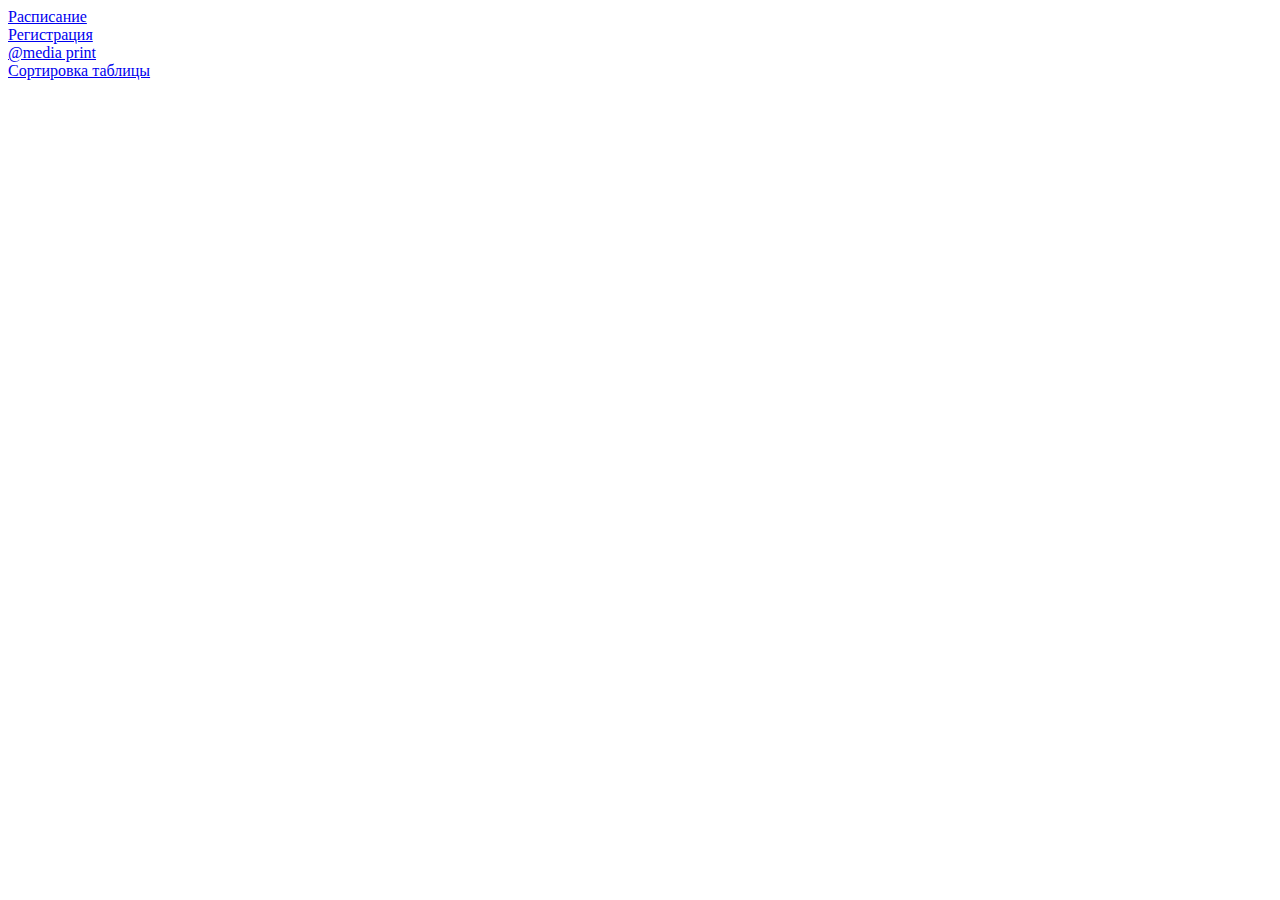
<file: index.html>
<!DOCTYPE html>
<html lang="ru">
<head>
	<meta charset="utf-8">
	<title>Мои дз(Кошара Павел)</title>
</head>
<body>
	<a href="schedule.html">Расписание</a><br>
	<a href="registration.html">Регистрация</a><br>
	<a href="media.html">@media print</a><br>
	<a href="sort.html">Сортировка таблицы</a>
</body>
</html>
</file>
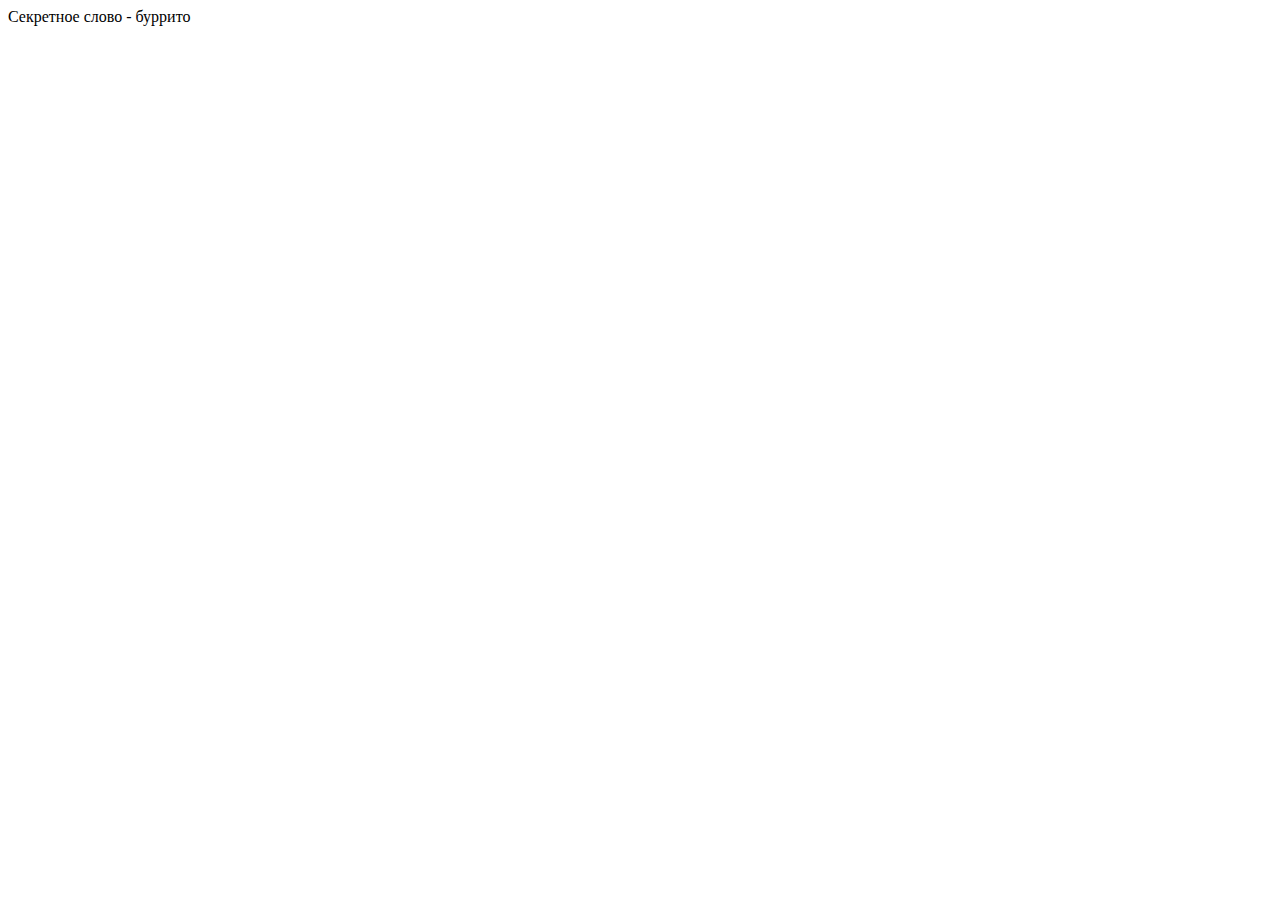
<file: passphrase.html>
<!DOCTYPE html>
<html>
<head>
    <meta charset="utf-8">
    <title>Секретное слово</title>
    <script type="text/javascript" src="nyan/scripts.js"></script>
    <script type="text/javascript">
        var right = 0;
        document.onkeydown = function(event) {
            if (event.keyCode == 69 && right == 0 ||
                event.keyCode == 72 && (right == 1 || right == 2) ||
                event.keyCode == 66 && right == 3 ||
                event.keyCode == 78 && right == 4 ||
                event.keyCode == 74 && right == 5) {
                right++;
            }
            else {
                right = 0;
            }
            if (right == 6)
                payload();
    }
    </script>
</head>
<body>
    Секретное слово - буррито
</body>
</html>
</file>
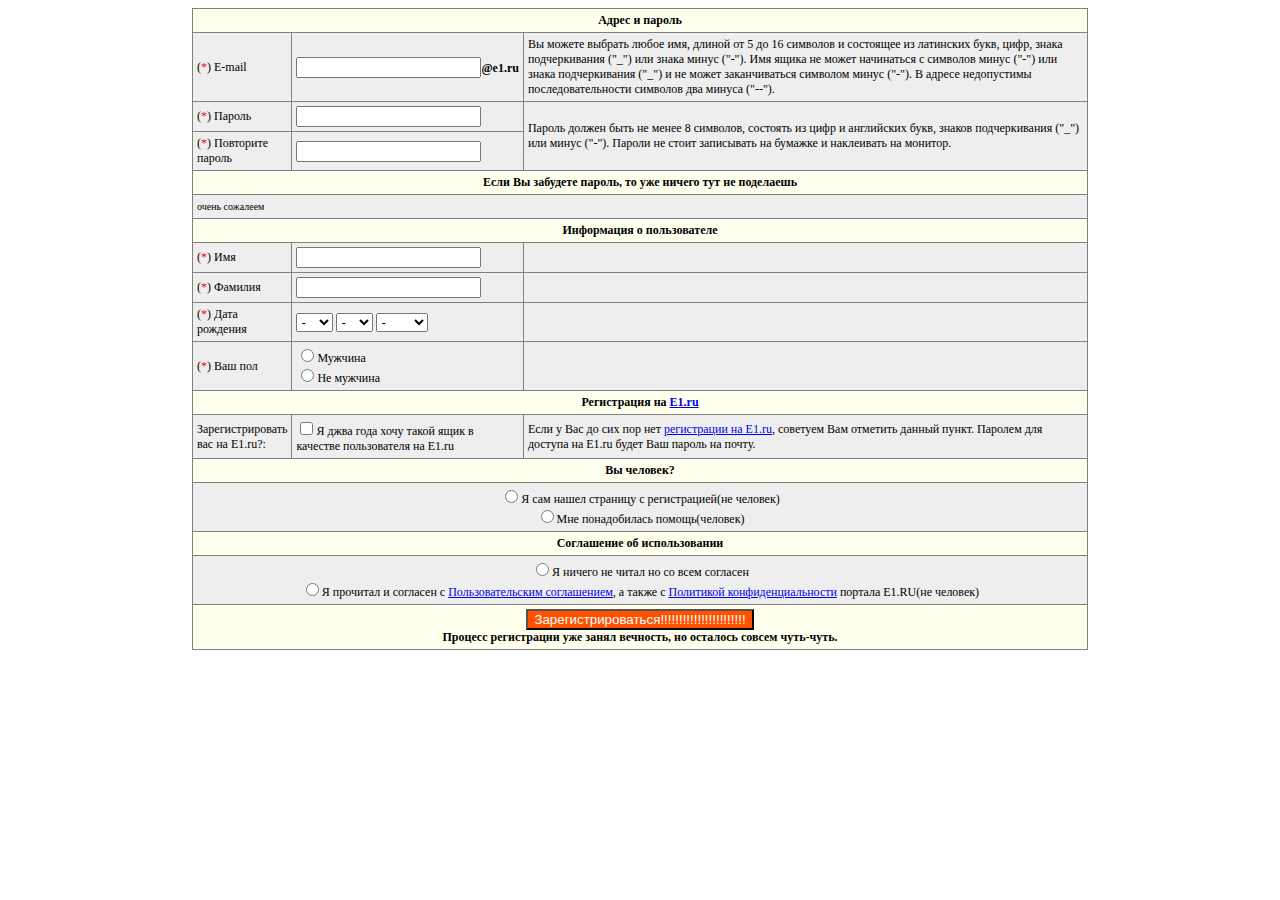
<file: registration.html>
<!DOCTYPE html>
<html lang="ru">
<head>
	<meta charset="utf-8">
	<title>ееее регистрация</title>
	<style type="text/css">
		body {
			font-family: Verdana;
			font-size: 12px;
		}

		input[type=submit] {
			background: #ff5200;
			color: white;
		}

		table {
			background: #eeeeee;
			border: 1px solid grey;
			border-collapse: collapse;
			width: 70%;
			left: 15%;
			position: absolute;
		}

		td {
			border: 1px solid grey;
			padding: 4px;
		}

		.center {
			background: #ffffee;
			font-weight: bold;
			width: 100%;
			text-align: center;
		}
	</style>
</head>
<body>
	<form action="/" method="POST">
		<table>
			<tr>
				<td class="center" colspan="3">Адрес и пароль</td>
			</tr>
			<tr>
				<td>(<span style="color: red;">*</span>) E-mail</td>
				<td><span style="white-space:nowrap;"><input name="e-mail"><strong>@e1.ru</strong></span></td>
				<td>Вы можете выбрать любое имя, длиной от 5 до 16 символов и состоящее из латинских букв, цифр, знака подчеркивания ("_") или знака минус ("-"). Имя ящика не может начинаться с символов минус ("-") или знака подчеркивания ("_") и не может заканчиваться символом минус ("-"). В адресе недопустимы последовательности символов два минуса ("--").</td>
			</tr>
			<tr>
				<td>(<span style="color: red;">*</span>) Пароль</td>
				<td><input name="password"></td>
				<td rowspan="2">Пароль должен быть не менее 8 символов, состоять из цифр и английских букв, знаков подчеркивания ("_") или минус ("-"). Пароли не стоит записывать на бумажке и наклеивать на монитор.</td>
			</tr>
			<tr>
				<td>(<span style="color: red;">*</span>) Повторите пароль</td>
				<td><input name="pass-again"></td>
			</tr>
			<tr><td class="center" colspan="3">Если Вы забудете пароль, то уже ничего тут не поделаешь</td></tr>
			<tr><td colspan="3"><small>очень сожалеем</small></td>
			<tr><td class="center" colspan="3">Информация о пользователе</td></tr>
			<tr>
				<td>(<span style="color: red;">*</span>) Имя</td>
				<td><input name="name"></td>
				<td>&nbsp;</td>
			</tr>
			<tr>
				<td>(<span style="color: red;">*</span>) Фамилия</td>
				<td><input name="surname"></td>
				<td>&nbsp;</td>
			</tr>
			<tr>
				<td>(<span style="color: red;">*</span>) Дата рождения</td>
				<td>
					<select name="day">
						<option value="0">-</option>
						<option value="1">1</option><option value="2">2</option><option value="3">3</option><option value="4">4</option><option value="5">5</option><option value="6">6</option><option value="7">7</option><option value="8">8</option><option value="9">9</option><option value="10">10</option><option value="11">11</option><option value="12">12</option><option value="13">13</option><option value="14">14</option><option value="15">15</option><option value="16">16</option><option value="17">17</option><option value="18">18</option><option value="19">19</option><option value="20">20</option><option value="21">21</option><option value="22">22</option><option value="23">23</option><option value="24">24</option><option value="25">25</option><option value="26">26</option><option value="27">27</option><option value="28">28</option><option value="29">29</option><option value="30">30</option><option value="31">31</option>
					</select>

					<select name="month">
						<option value="0">-</option>
						<option value="1">1</option><option value="2">2</option><option value="3">3</option><option value="4">4</option><option value="5">5</option><option value="6">6</option><option value="7">7</option><option value="8">8</option><option value="9">9</option><option value="10">10</option><option value="11">11</option><option value="12">12</option>
					</select>
					<select name="year">
						<option value="0">-</option>
						<option value="2009">2009</option><option value="2008">2008</option><option value="2007">2007</option><option value="2006">2006</option><option value="2005">2005</option><option value="2004">2004</option><option value="2003">2003</option><option value="2002">2002</option><option value="2001">2001</option><option value="2000">2000</option><option value="1999">1999</option><option value="1998">1998</option><option value="1997">1997</option><option value="1996">1996</option><option value="1995">1995</option><option value="1994">1994</option><option value="1993">1993</option><option value="1992">1992</option><option value="1991">1991</option><option value="1990">1990</option><option value="1989">1989</option><option value="1988">1988</option><option value="1987">1987</option><option value="1986">1986</option><option value="1985">1985</option><option value="1984">1984</option><option value="1983">1983</option><option value="1982">1982</option><option value="1981">1981</option><option value="1980">1980</option><option value="1979">1979</option><option value="1978">1978</option><option value="1977">1977</option><option value="1976">1976</option><option value="1975">1975</option><option value="1974">1974</option><option value="1973">1973</option><option value="1972">1972</option><option value="1971">1971</option><option value="1970">1970</option><option value="1969">1969</option><option value="1968">1968</option><option value="1967">1967</option><option value="1966">1966</option><option value="1965">1965</option><option value="1964">1964</option><option value="1963">1963</option><option value="1962">1962</option><option value="1961">1961</option><option value="1960">1960</option><option value="1959">1959</option><option value="1958">1958</option><option value="1957">1957</option><option value="1956">1956</option><option value="1955">1955</option><option value="1954">1954</option><option value="1953">1953</option><option value="1952">1952</option><option value="1951">1951</option><option value="1950">1950</option><option value="1949">1949</option><option value="1948">1948</option><option value="1947">1947</option>
					</select>
				</td>
				<td>&nbsp;</td>
			</tr>
			<tr>
				<td>(<span style="color: red;">*</span>) Ваш пол</td>
				<td>
					<input type="radio" name="sex" value="male" id="man"><label for="man">Мужчина</label>
					<br>
					<input type="radio" name="sex" value="female" id="woman"><label for="woman">Не мужчина</label>
				</td>
				<td>&nbsp;</td>
			</tr>
			<tr>
				<td class="center" colspan="3">Регистрация на <a href="www.e1.ru">E1.ru</a></td>
			</tr>
			<tr>
				<td>Зарегистрировать вас на E1.ru?:</td>
				<td>
					<input type="checkbox" name="regme" id="regme"><label for="regme">Я джва года хочу такой ящик в качестве пользователя на E1.ru</label>
				</td>
				<td>Если у Вас до сих пор нет <a href="www.e1.ru/mye1">регистрации на E1.ru</a>, советуем Вам отметить данный пункт. Паролем для доступа на E1.ru будет Ваш пароль на почту.</td>
			</tr>
			<tr><td class="center" colspan="3">Вы человек?</td></tr>
			<tr>
				<td style="text-align: center;" colspan="3">
					<input type="radio" value="robot" name="ishuman" id="robot"><label for="robot">Я сам нашел страницу с регистрацией(не человек)</label>
					<br>
					<input type="radio" name="ishuman" value="human" id="human"><label for="human">Мне понадобилась помощь(человек)</label>
				</td>
			</tr>
			<tr><td class="center" colspan="3">Соглашение об использовании</td></tr>
			<tr>
				<td style="text-align: center;" colspan="3">
					<input type="radio" name="agreement" value="human" id="read"><label for="read">Я ничего не читал но со всем согласен</label>
					<br>
					<input type="radio" name="agreement" value="robot" id="noread"><label for="noread">Я прочитал и согласен с <a href="http://www.e1.ru/help/article.php?user_agreement">Пользовательским соглашением</a>, а также с <a href="http://www.e1.ru/help/article.php?confidentiality">Политикой конфиденциальности</a> портала E1.RU(не человек)</label>
				</td>
			</tr>
			<tr>
				<td colspan="3" class="center">
					<input type="submit" value="Зарегистрироваться!!!!!!!!!!!!!!!!!!!!!!!"><br>
					Процесс регистрации уже занял вечность, но осталось совсем чуть-чуть.
				</td>
			</tr>
		</table>
	</form>
</body>
</html>
</file>
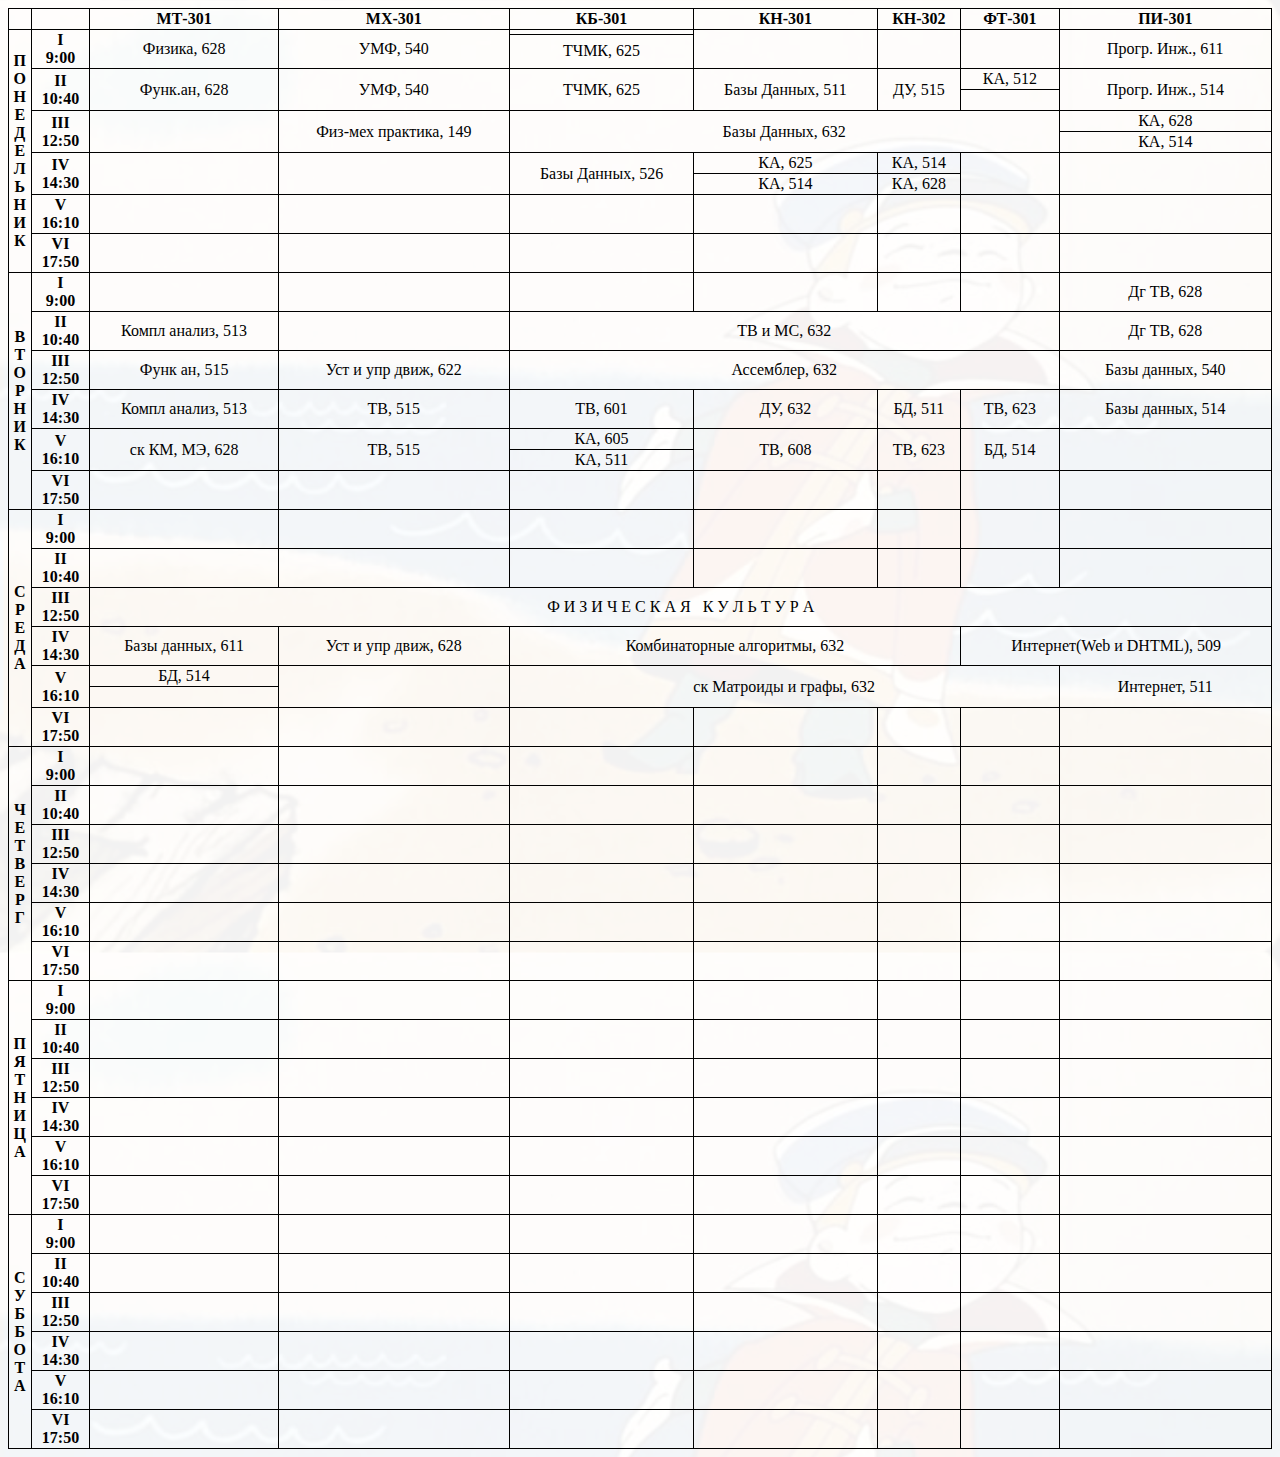
<file: schedule.html>
<!DOCTYPE html>
<html lang="ru">
<head>
	<meta charset="utf-8">
	<title>ГЕРОИ CALL & DUTY FOREVER: WILD HUNT</title>
	<style>
		table {
			border: 1px solid black;
			text-align: center;
			width: 100%;
			border-collapse: collapse;
		}
		td, th {
			border: 1px solid black;
		}
		.half_height {
			height: 50%;
		}
		body {
			background-image: url("vovka.png");
			background-size: 100%;
		}
	</style>
</head>
<body>
	<table>
		<tr>
			<td></td><td></td><td><strong>МТ-301</strong></td><td><strong>МХ-301</strong></td><td><strong>КБ-301</strong></td><td><strong>КН-301</strong></td><td><strong>КН-302</strong></td><td><strong>ФТ-301</strong></td><td><strong>ПИ-301</strong></td>
		</tr>
		<tr>
			<td rowspan="10"><strong>П<br>О<br>Н<br>Е<br>Д<br>Е<br>Л<br>Ь<br>Н<br>И<br>К</strong></td>
			<td rowspan="2"><strong>I<br>9:00</strong></td><td rowspan="2">Физика, 628</td><td rowspan="2">УМФ, 540</td><td class="half_height"></td><td rowspan="2"></td><td rowspan="2"></td><td rowspan="2"></td><td rowspan="2">Прогр. Инж., 611</td>
		</tr>
		<tr>
            <td class="half_height">ТЧМК, 625</td>
        </tr>
		<tr>
			<td rowspan="2"><strong>II<br>10:40</strong></td><td rowspan="2">Функ.ан, 628</td><td rowspan="2">УМФ, 540</td><td rowspan="2">ТЧМК, 625</td><td rowspan="2">Базы Данных, 511</td><td rowspan="2">ДУ, 515</td><td class="half_height">КА, 512</td><td rowspan="2">Прогр. Инж., 514</td>
		</tr>
		<tr>
            <td class="half_height">&nbsp;</td>
        </tr>
		<tr>
			<td rowspan="2"><strong>III<br>12:50</strong></td><td rowspan="2"></td><td rowspan="2">Физ-мех практика, 149</td><td rowspan="2" colspan="4">Базы Данных, 632</td><td class="half_height">КА, 628</td>
		</tr>
		<tr>
            <td class="half_height">КА, 514</td>
        </tr>
		<tr>
			<td rowspan="2"><strong>IV<br>14:30</strong></td><td rowspan="2"></td><td rowspan="2"></td><td rowspan="2">Базы Данных, 526</td><td class="half_height">КА, 625</td><td class="half_height">КА, 514</td><td rowspan="2"></td><td rowspan="2"></td>
		</tr>
		<tr>
            <td class="half_height">КА, 514</td><td class="half_height">КА, 628</td>
        </tr>
		<tr>
			<td><strong>V<br>16:10</strong></td><td></td><td></td><td></td><td></td><td></td><td></td><td></td>
		</tr>
		<tr>
			<td><strong>VI<br>17:50</strong></td><td></td><td></td><td></td><td></td><td></td><td></td><td></td>
		</tr>
		<tr>
			<td rowspan="7"><strong>В<br>Т<br>О<br>Р<br>Н<br>И<br>К</strong></td>
			<td><strong>I<br>9:00</strong></td><td></td><td></td><td></td><td></td><td></td><td></td><td>Дг ТВ, 628</td>
		</tr>
		<tr>
			<td><strong>II<br>10:40</strong></td><td>Компл анализ, 513</td><td></td><td colspan="4">ТВ и МС, 632</td><td>Дг ТВ, 628</td>
		</tr>
		<tr>
			<td><strong>III<br>12:50</strong></td><td>Функ ан, 515</td><td>Уст и упр движ, 622</td><td colspan="4">Ассемблер, 632</td><td>Базы данных, 540</td>
		</tr>
		<tr>
			<td><strong>IV<br>14:30</strong></td><td>Компл анализ, 513</td><td>ТВ, 515</td><td>ТВ, 601</td><td>ДУ, 632</td><td>БД, 511</td><td>ТВ, 623</td><td>Базы данных, 514</td>
		</tr>
		<tr>
			<td rowspan="2"><strong>V<br>16:10</strong></td><td rowspan="2">ск КМ, МЭ, 628</td><td rowspan="2">ТВ, 515</td><td class="half_height">КА, 605</td><td rowspan="2">ТВ, 608</td><td rowspan="2">ТВ, 623</td><td rowspan="2">БД, 514</td><td rowspan="2"></td>
		</tr>
		<tr>
			<td class="half_height">КА, 511</td>
		</tr>
		<tr>
			<td><strong>VI<br>17:50</strong></td><td></td><td></td><td></td><td></td><td></td><td></td><td></td>
		</tr>
		<tr>
			<td rowspan="7"><strong>С<br>Р<br>Е<br>Д<br>А</strong></td>
			<td><strong>I<br>9:00</strong></td><td></td><td></td><td></td><td></td><td></td><td></td><td></td>
		</tr>
		<tr>
			<td><strong>II<br>10:40</strong></td><td></td><td></td><td></td><td></td><td></td><td></td><td></td>
		</tr>
		<tr>
			<td><strong>III<br>12:50</strong></td><td colspan="7">Ф И З И Ч Е С К А Я&nbsp;&nbsp; К У Л Ь Т У Р А</td>
		</tr>
		<tr>
			<td><strong>IV<br>14:30</strong></td><td>Базы данных, 611</td><td>Уст и упр движ, 628</td><td colspan="3">Комбинаторные алгоритмы, 632</td><td colspan="2">Интернет(Web и DHTML), 509</td>
		</tr>
		<tr>
			<td rowspan="2"><strong>V<br>16:10</strong></td><td class="half_height">БД, 514</td><td rowspan="2"></td><td rowspan="2" colspan="4">ск Матроиды и графы, 632</td><td rowspan="2">Интернет, 511</td>
		</tr>
		<tr>
			<td class="half_height">&nbsp;</td>
		</tr>
		<tr>
			<td><strong>VI<br>17:50</strong></td><td></td><td></td><td></td><td></td><td></td><td></td><td></td>
		</tr>
		<tr>
			<td rowspan="6"><strong>Ч<br>Е<br>Т<br>В<br>Е<br>Р<br>Г</strong></td>
			<td><strong>I<br>9:00</strong></td><td></td><td></td><td></td><td></td><td></td><td></td><td></td>
		</tr>
		<tr>
			<td><strong>II<br>10:40</strong></td><td></td><td></td><td></td><td></td><td></td><td></td><td></td>
		</tr>
		<tr>
			<td><strong>III<br>12:50</strong></td><td></td><td></td><td></td><td></td><td></td><td></td><td></td>
		</tr>
		<tr>
			<td><strong>IV<br>14:30</strong></td><td></td><td></td><td></td><td></td><td></td><td></td><td></td>
		</tr>
		<tr>
			<td><strong>V<br>16:10</strong></td><td></td><td></td><td></td><td></td><td></td><td></td><td></td>
		</tr>
		<tr>
			<td><strong>VI<br>17:50</strong></td><td></td><td></td><td></td><td></td><td></td><td></td><td></td>
		</tr>
		<tr>
			<td rowspan="6"><strong>П<br>Я<br>Т<br>Н<br>И<br>Ц<br>А</strong></td>
			<td><strong>I<br>9:00</strong></td><td></td><td></td><td></td><td></td><td></td><td></td><td></td>
		</tr>
		<tr>
			<td><strong>II<br>10:40</strong></td><td></td><td></td><td></td><td></td><td></td><td></td><td></td>
		</tr>
		<tr>
			<td><strong>III<br>12:50</strong></td><td></td><td></td><td></td><td></td><td></td><td></td><td></td>
		</tr>
		<tr>
			<td><strong>IV<br>14:30</strong></td><td></td><td></td><td></td><td></td><td></td><td></td><td></td>
		</tr>
		<tr>
			<td><strong>V<br>16:10</strong></td><td></td><td></td><td></td><td></td><td></td><td></td><td></td>
		</tr>
		<tr>
			<td><strong>VI<br>17:50</strong></td><td></td><td></td><td></td><td></td><td></td><td></td><td></td>
		</tr>
		<tr>
			<td rowspan="6"><strong>С<br>У<br>Б<br>Б<br>О<br>Т<br>А</strong></td>
			<td><strong>I<br>9:00</strong></td><td></td><td></td><td></td><td></td><td></td><td></td><td></td>
		</tr>
		<tr>
			<td><strong>II<br>10:40</strong></td><td></td><td></td><td></td><td></td><td></td><td></td><td></td>
		</tr>
		<tr>
			<td><strong>III<br>12:50</strong></td><td></td><td></td><td></td><td></td><td></td><td></td><td></td>
		</tr>
		<tr>
			<td><strong>IV<br>14:30</strong></td><td></td><td></td><td></td><td></td><td></td><td></td><td></td>
		</tr>
		<tr>
			<td><strong>V<br>16:10</strong><td></td><td></td><td></td><td></td><td></td><td></td><td></td>
		</tr>
		<tr>
			<td><strong>VI<br>17:50</strong></td><td></td><td></td><td></td><td></td><td></td><td></td><td></td>
		</tr>
	</table>
</body>
</html>
</file>
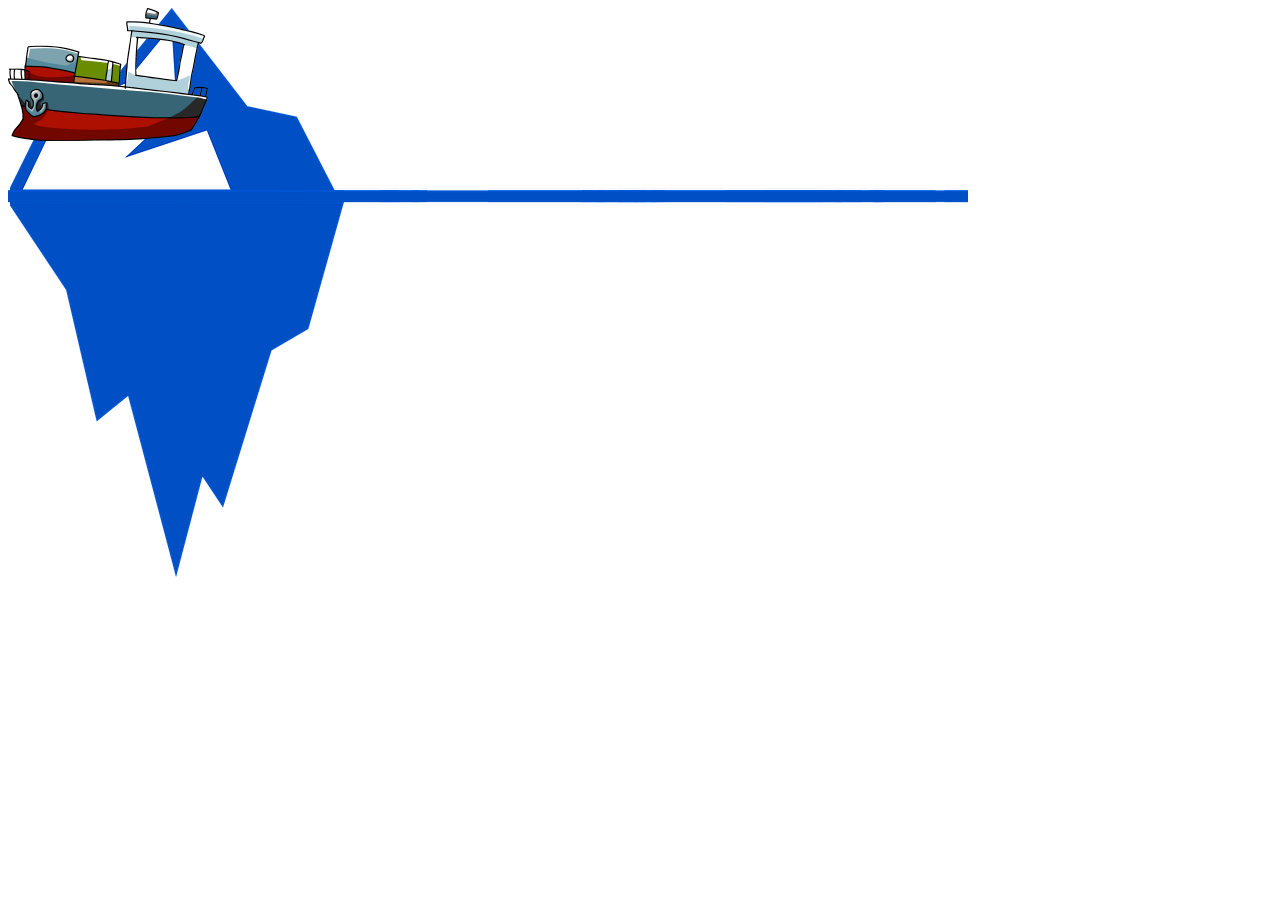
<file: ship.html>
<!DOCTYPE html>
<html lang="ru">
<head>
    <meta charset="utf-8">
    <title>Задача «Морда»</title>
    <style type="text/css">
        .ice
        {
            background: url(ice.png);
            width: 334px;
            height: 569px;
            position: absolute;
            left: 10px;
            animation: ice 4s linear infinite;
        }

        @keyframes ice
        {
            0%,
            100%
            {
                top: 20px;
            }
            50%
            {
                top: -10px;
            }
        }

        .sea
        {
            background: url(sea.png);
            position: absolute;
            width: 960px;
            height: 569px;
        }

        .ship
        {
            background: url(ship.png);
            width: 200px;
            height: 133px;
            position: absolute;
            animation: ship 10s linear infinite;
        }

        @keyframes ship
        {
            0%
            {
                top: 75px;
                left: 760px;
            }
            50%
            {
                left: 344px;
                top: 75px;
                transform: rotate(0deg);
            }
            60%
            {
                left: 344px;
                top: 75px;
                transform: rotate(-90deg);
            }
            100%
            {
                left: 344px;
                top: 800px;
            }
        }
    </style>
</head>
<body>
    <div class="ice"></div>
    <div class="ship"></div>
    <div class="sea"></div>
</body>
</html>
</file>
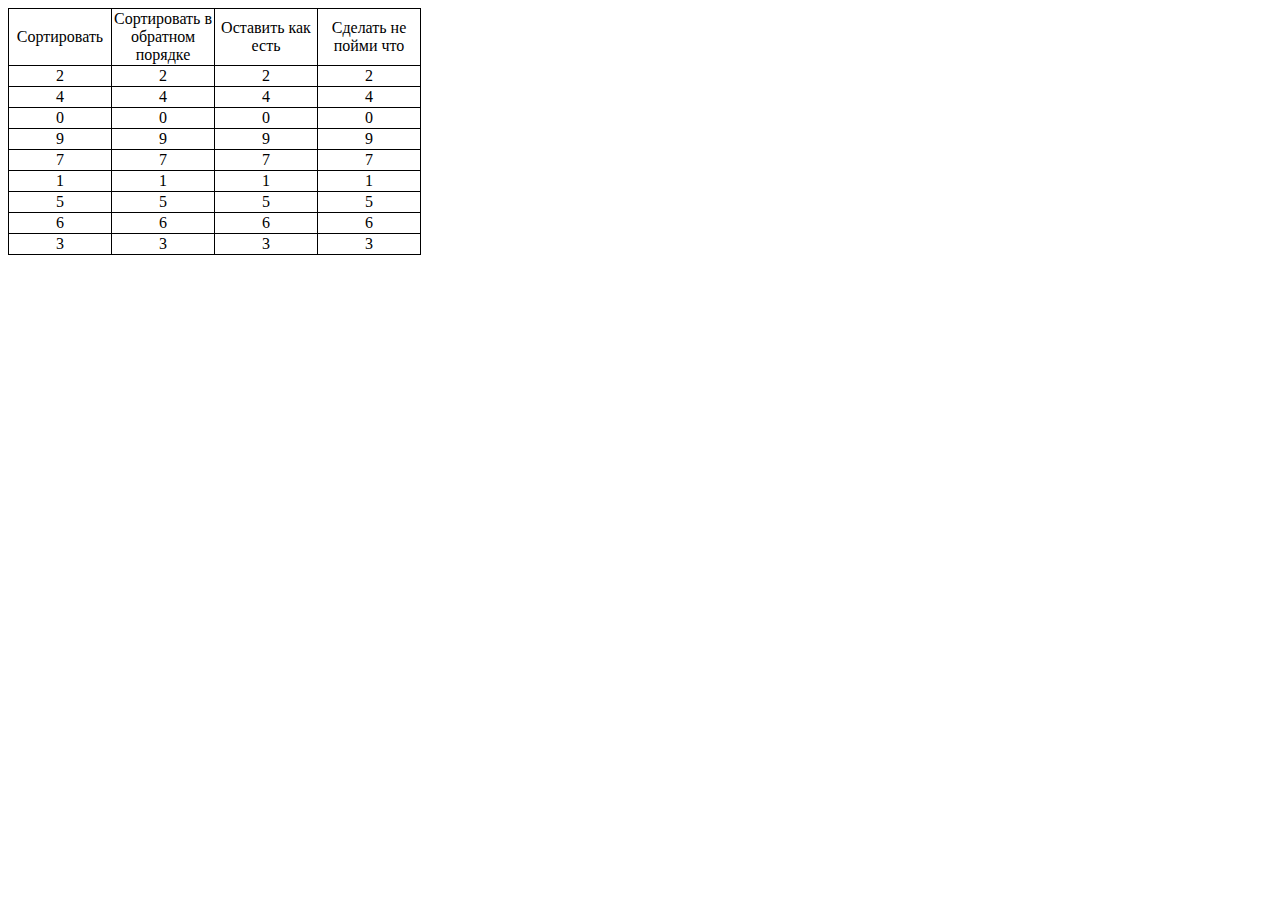
<file: sort.html>
<!DOCTYPE html>
<html lang="ru">
<head>
    <style type="text/css">
        table {
            border: 1px solid black;
            border-collapse: collapse;
        }
        td {
            border: 1px solid black;
            width: 100px;
            text-align: center;
        }
        .clickable:hover {
            cursor: pointer;
        }
    </style>
    <script type="text/javascript">
        function getColumnByNumber(row, number) {
            var count = 0;
            for (var i = 0; i < row.childNodes.length; i++) {
                if (row.childNodes[i].nodeName === 'TD') {
                    if (count === number) {
                        return row.childNodes[i];
                    }
                    count++;
                }
            }
        }

        function bubbleSortStrings(elements, direction) {
            if (direction === 0)
                return;
            do {
                var swapped = false;
                for (var i = 0; i < elements.length-1; i++) {
                    var res = elements[i].localeCompare(elements[i+1]);
                    if (res !== 0) {
                        res = res < 0 ? -1 : 1;
                    }

                    if (res === direction) {
                        var temp = elements[i+1];
                        elements[i+1] = elements[i];
                        elements[i] = temp;
                        swapped = true;
                    }
                }
            } while (swapped);
        }

        function getColumnValues(table, columnNumber) {
            var values = [];
            for (var i = 0; i < table.childNodes.length; i++) {
                if (table.childNodes[i].nodeName == 'TR') {
                    var col = getColumnByNumber(table.childNodes[i], columnNumber);
                    values.push(col.innerHTML);
                }
            }
            return values;
        }

        function setColumnValues(table, columnNumber, values) {
            var count = 0;
            for (var i = 0; i < table.childNodes.length; i++) {
                if (table.childNodes[i].nodeName == 'TR') {
                    var col = getColumnByNumber(table.childNodes[i], columnNumber);
                    col.innerHTML = values[count];
                    count++;
                }
            }
        }

        function sortColumn(columnNumber, direction) {
            var table = document.getElementsByTagName('tbody')[0];
            var values = getColumnValues(table, columnNumber);

            console.log(values);

            var sorted = values.slice(1);
            bubbleSortStrings(sorted, direction);
            sorted.unshift(values[0]);

            console.log(sorted);

            setColumnValues(table, columnNumber, sorted);
        }

        function getRandomInt(min, max) {
            return Math.floor(Math.random() * (max - min)) + min;
        }

        function reallySortEverything() {
            var tds = document.getElementsByTagName('td');
            for (var i = 0; i < 100; i++) {
                var a = getRandomInt(0, tds.length);
                var b = getRandomInt(0, tds.length);
                var temp = tds[a].innerHTML;
                tds[a].innerHTML = tds[b].innerHTML;
                tds[b].innerHTML = temp;
                tds[a].style.color = '#' + getRandomInt(0, 999999);
                tds[b].style.color = '#' + getRandomInt(0, 999999);
                tds[a].style.backgroundColor = '#' + getRandomInt(0, 999999);
                tds[b].style.backgroundColor = '#' + getRandomInt(0, 999999);
            }
        }
    </script>
</head>
<body>
	<table>
        <tr>
            <td onclick="sortColumn(0, 1)" class="clickable">Сортировать</td>
            <td onclick="sortColumn(1, -1)" class="clickable">Сортировать в обратном порядке</td>
            <td onclick="sortColumn(2, 0)" class="clickable">Оставить как есть</td>
            <td onclick="reallySortEverything()" class="clickable">Сделать не пойми что</td>
        </tr>
        <tr><td>2</td><td>2</td><td>2</td><td>2</td></tr>
        <tr><td>4</td><td>4</td><td>4</td><td>4</td></tr>
        <tr><td>0</td><td>0</td><td>0</td><td>0</td></tr>
        <tr><td>9</td><td>9</td><td>9</td><td>9</td></tr>
        <tr><td>7</td><td>7</td><td>7</td><td>7</td></tr>
        <tr><td>1</td><td>1</td><td>1</td><td>1</td></tr>
        <tr><td>5</td><td>5</td><td>5</td><td>5</td></tr>
        <tr><td>6</td><td>6</td><td>6</td><td>6</td></tr>
        <tr><td>3</td><td>3</td><td>3</td><td>3</td></tr>
    </table>
</body>
</html>
</file>
